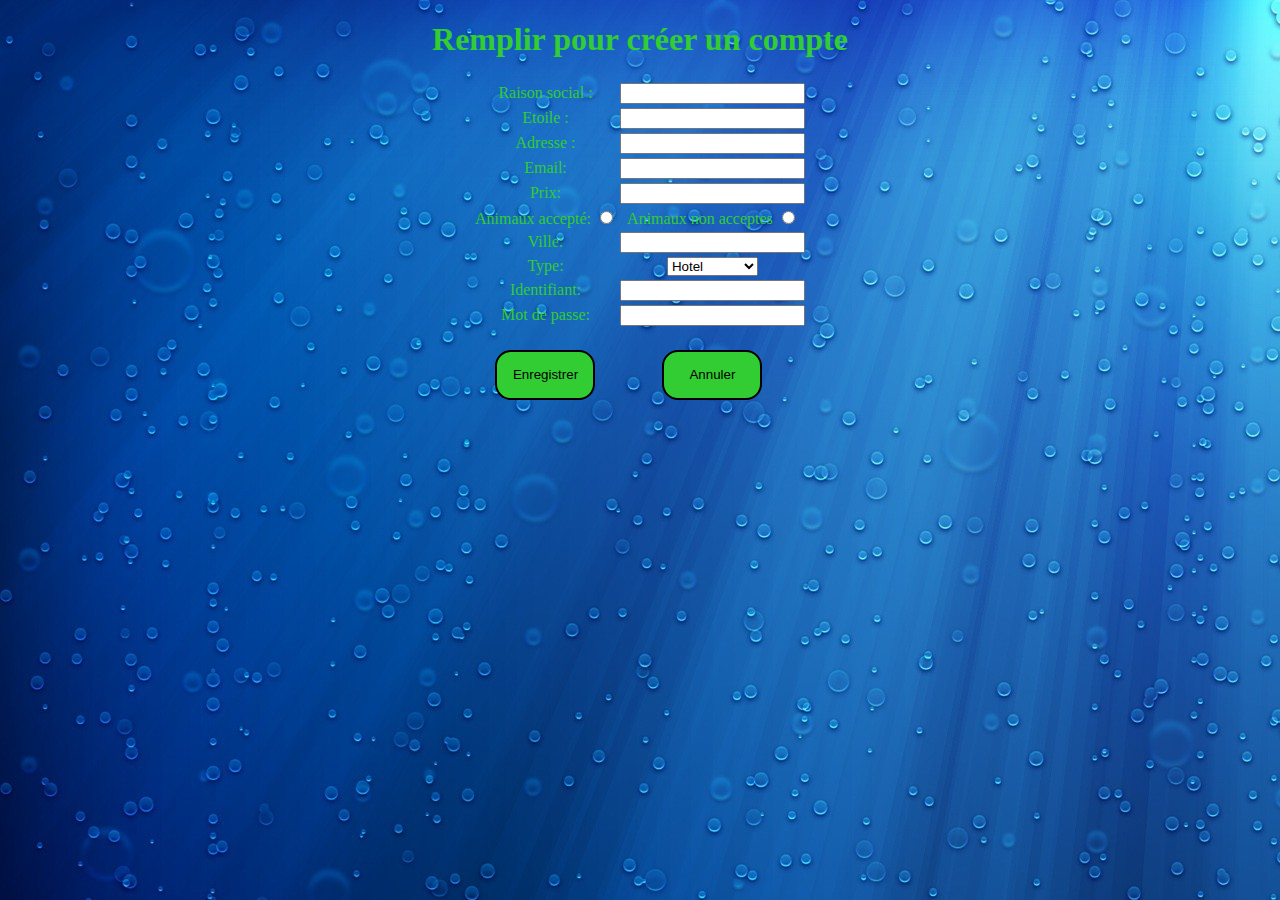
<file: ajouter.html>
<!DOCTYPE html>
<html>
<head>
	<meta charset="utf-8">
	<meta name="viewport" content="width=device-width, initial-scale=1">
	<title></title>
	<link rel="stylesheet" type="text/css" href="ajcss.css">
</head>
<body background="rfond.jpg">

	<h1 class="title1"> Remplir pour créer un compte</h1>
			
<table>
	<tr>  
		<td><label>Raison social :</label></td>     					
		<td><input type="text" name="t1"></td>
	</tr>

	<tr>  <td><label>Etoile :</label></td>   								  <td><input type="number" name="n2"> </td>
	</tr>

	<tr>  <td><label>Adresse :</label></td>   								  <td><input type="text" name="t2"></td>
	</tr>

	<tr>  <td><label>Email: </label></td>    					
		  <td><input type="text" name="t3"></td>
	</tr>

	<tr>  <td><label>Prix: </label></td>    					
		  <td><input type="text" name="t3"></td>
	</tr>

	<tr>
		<td> Animaux accepté: <input type="radio" name="r1"></td>
		<td> Animaux non acceptes <input type="radio" name="r1"></td>
	</tr>

	<tr>  <td><label>Ville: </label></td>    					
		  <td><input type="text" name="t3"></td>
	</tr>

	<tr>  <td><label>Type:</label></td>    					
		  <td>
				<select> 
					<option> Hotel </option>
					<option> Mobil home </option>
					<option> Sport </option>
					<option> Restaurant </option>
					<option> Cinéma </option>
		  </td>
	</tr>

	<tr>  <td><label>Identifiant: </label></td>    					
		  <td><input type="text" name="t3"></td>
	</tr>

	<tr>  <td><label>Mot de passe: </label></td>    					
		  <td><input type="password" name="t3"></td>
	</tr>													
	
	

	<tr>  
		<td>
			<button class="b3"> Enregistrer </button>
		</td>
		<td>	
			<button class="b3"> Annuler </button>
		</td>
			
	</tr>


</table>

</body>
</html>
</file>
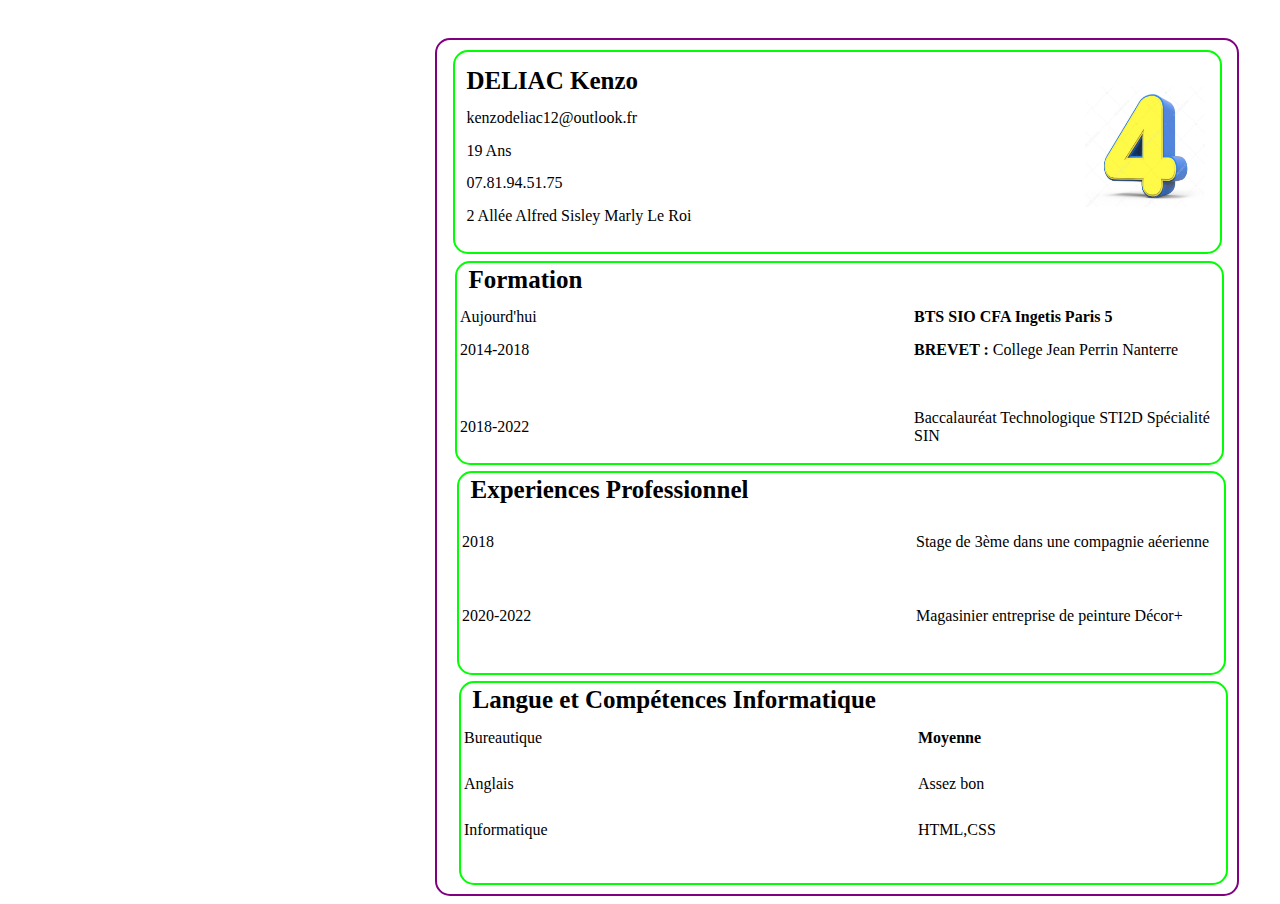
<file: cv.html>
<!DOCTYPE html>
<html>
<head>
	<meta charset="utf-8">
	<meta name="viewport" content="width=device-width, initial-scale=1">
	<title></title>
	<link rel="stylesheet" type="text/css" href="cvcss.css">
</head>
<body>

<div>
<div class="d1">
	<img src="n4.jpg" height="120" width="120">
   <li class="li1">DELIAC Kenzo</li>
   <li>kenzodeliac12@outlook.fr</li>
   <li>19 Ans</li>

   <li>07.81.94.51.75</li>
   <li>2 Allée Alfred Sisley Marly Le Roi</li>
   


<div class="d2">
	
<table  width="765" height="200">
	<li class="li3">Formation</li>
	<tr><td width="450" height="40">Aujourd'hui</td>
	<td><strong>BTS SIO CFA Ingetis Paris 5</strong></td>
</tr>
<tr><td height="10">2014-2018</td>
<td><strong>BREVET :</strong> College Jean Perrin Nanterre</td>
</tr>
<tr><td >2018-2022</td>
<td>Baccalauréat Technologique STI2D Spécialité SIN</td>
</tr>

</table>
  
<div class="d3">
	
<table  width="765" height="150">
	<li class="li3">Experiences Professionnel</li>
	<tr><td width="450">2018</td>
	<td>Stage de 3ème dans une compagnie aéerienne</td>
</tr>
<tr><td >2020-2022</td>
<td>Magasinier entreprise de peinture Décor+</td>
</tr>
</table>
<div class="d4">
	
<table height="140">
	<li class="li3">Langue et Compétences Informatique</li>
	<tr><td width="450">Bureautique</td>
	<td><strong>Moyenne</strong></td>
</tr>
<tr><td >Anglais</td>
<td>Assez bon</td>
</tr>

<tr><td >Informatique</td>
<td>HTML,CSS</td>
</tr>
</table>

</div>



</div>

</body>
</html>
</file>
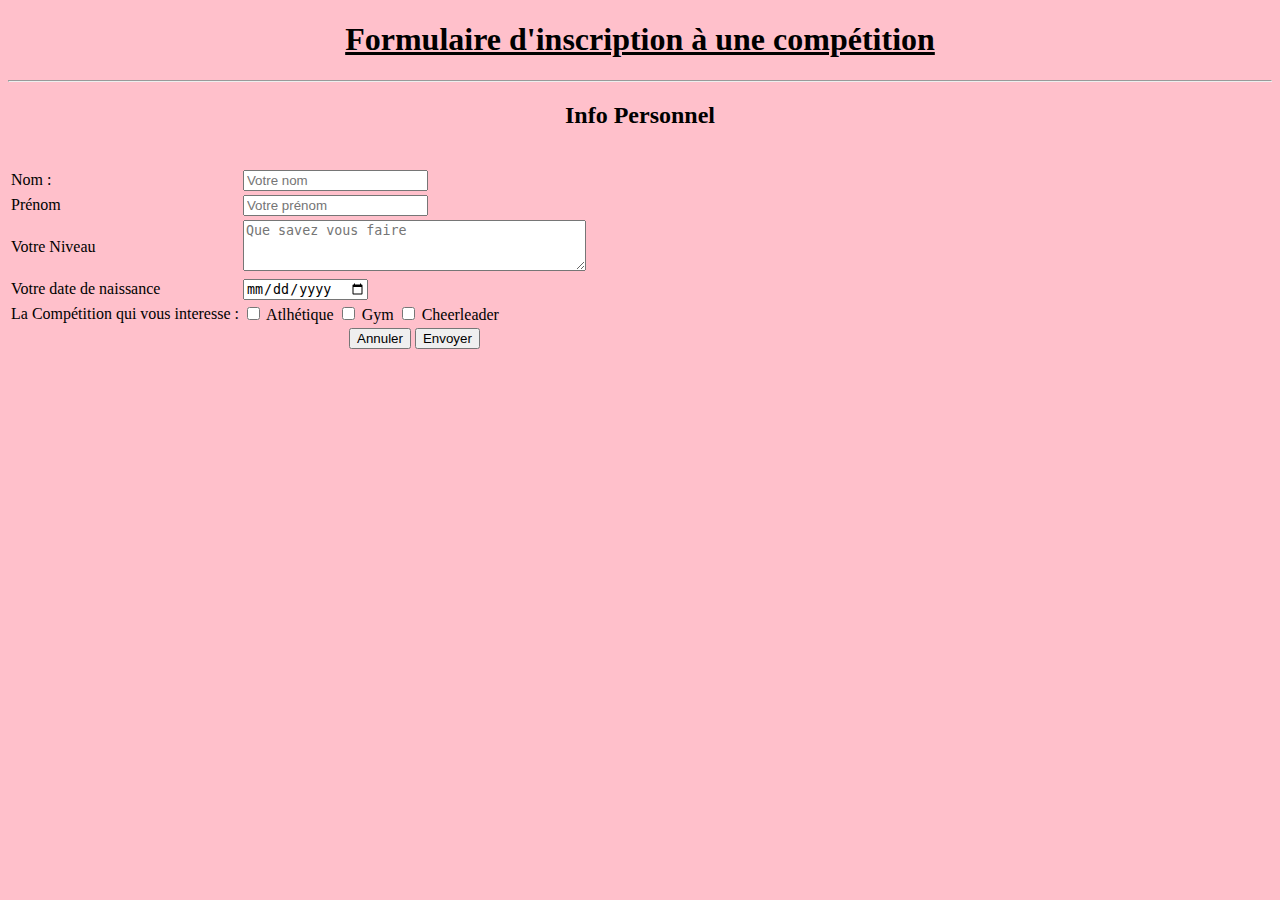
<file: formulaire.html>
<!DOCTYPE html>
<html>
<head>
	<meta charset="utf-8">
	<meta name="viewport" content="width=device-width, initial-scale=1">
	<title></title>
</head>
<body bgcolor="pink">

<form>
<center><h1><u>Formulaire d'inscription à une compétition</u></h1></center>
<hr>
<center><h2>Info Personnel</h2>
</center>
<table>


<tr>  <td> <label>Nom :</label> </td> <td> <input type="text" name="t1"placeholder ="Votre nom">  </td>  </tr>

<tr>  <td> <label>Prénom</label> </td> <td> <input type="text" name="t2"placeholder ="Votre prénom">  </td>  </tr>
<tr>  <td> Votre Niveau </td> <td> <textarea cols ="40" rows = "3"placeholder="Que savez vous faire"></textarea>  </td>  </tr>
<tr>  <td> <label>Votre date de naissance</label> </td> <td> <input type="date" name="d1">  </td></tr>
<tr>  <td> <label>La Compétition qui vous interesse :</label> </td> <td> 


<input type="checkbox" name="c1"> Atlhétique
<input type="checkbox" name="c2"> Gym
<input type="checkbox" name="c2"> Cheerleader</td>  </tr>



<br><tr> <td>  </td><td> <center><input type="button" name="b2" value="Annuler"> <input type="button" name="b1" value ="Envoyer"> </center> </td></tr>



</table>


















</form>
</body>
</html>
</file>
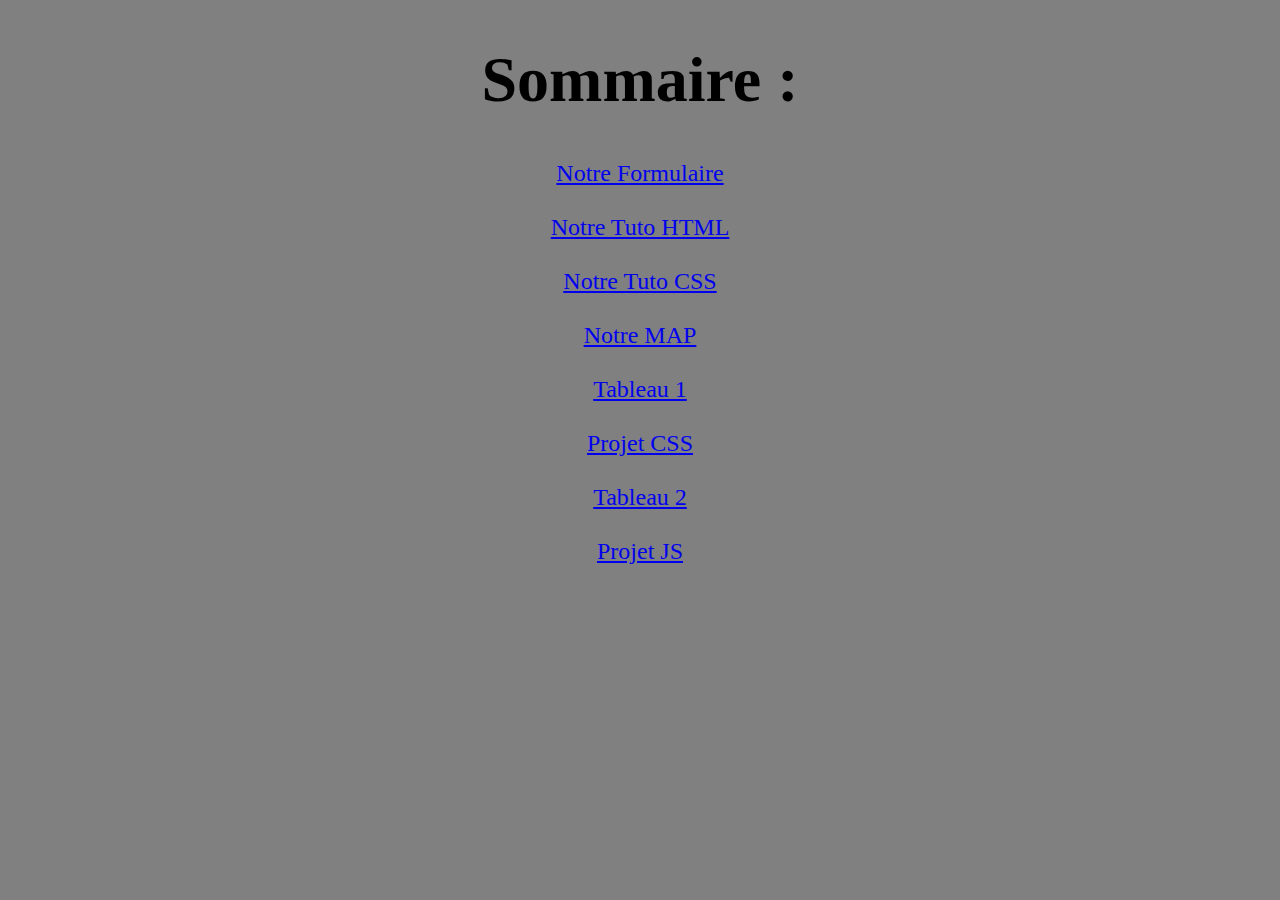
<file: lien.html>
<!DOCTYPE html>
<html>
<head>
	<meta charset="utf-8">
	<meta name="viewport" content="width=device-width, initial-scale=1">
	<title></title>
</head>
<body bgcolor="grey">

<font size ="6"><center><h1>Sommaire :</h1></center></font>
<font size ="5">
<center><a href="formulaire.html"target="f2">Notre Formulaire</a><br></center>
<center><br><a href="tuto_html.html"target="f2"target="f2"target="f2">Notre Tuto HTML</a><br></center>
<center><br><a href="tuto_css.html"target="f2"target="f2">Notre Tuto CSS</a><br></center>
<center><br><a href="map.html"target="f2">Notre MAP</a></center>
<center><br><a href="tableau.html"target="f2">Tableau 1</a></center>
<center><br><a href="sommairetp.html"target="f2">Projet CSS</a></center>
<center><br><a href="tableau1.html"target="f2">Tableau 2</a></center>
<center><br><a href="sommairetpjs.html"target="f2">Projet JS</a></center>


</body>
</html>
</font>
</file>
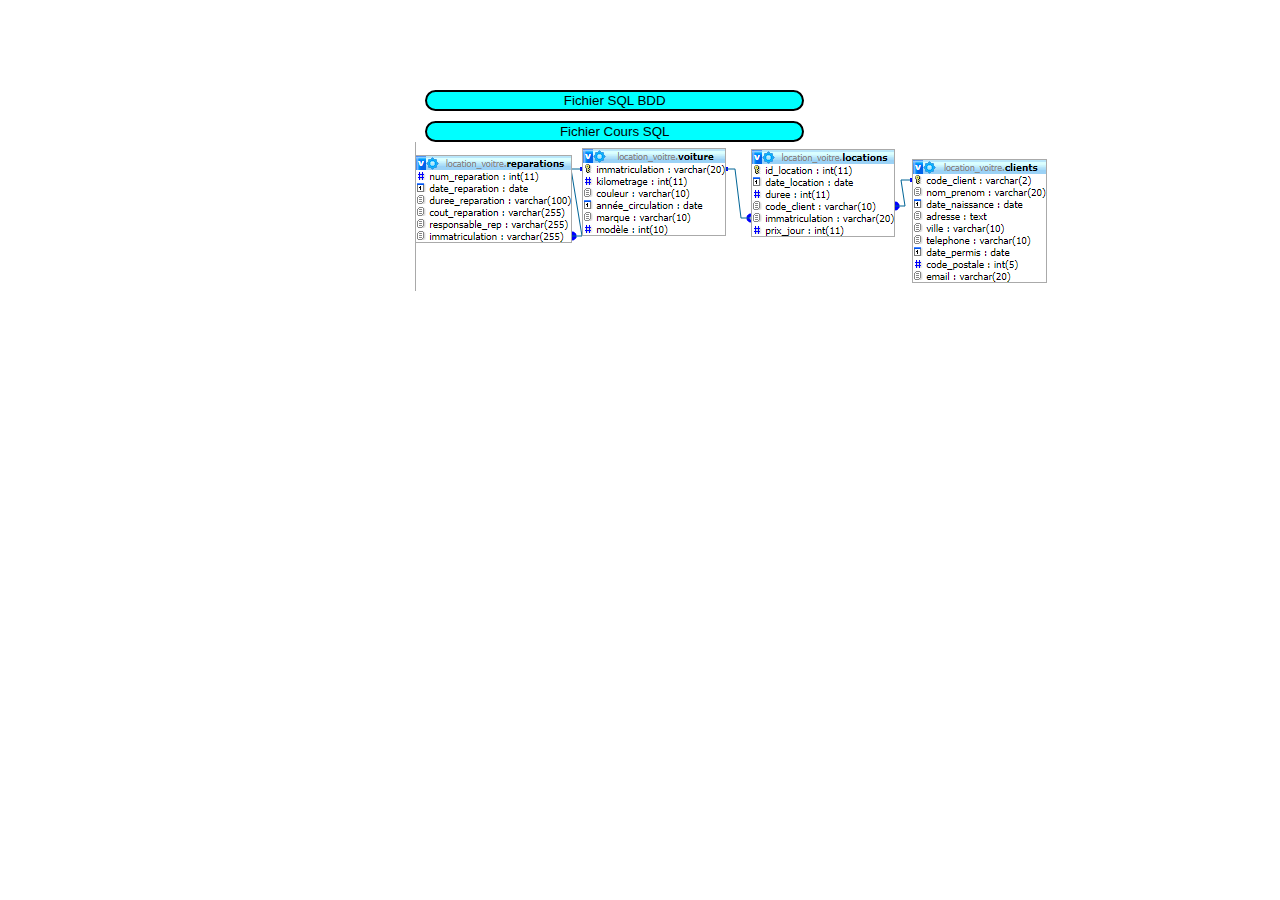
<file: Locvoiture.html>
<!DOCTYPE html>
<html lang="en">
<head>
    <meta charset="UTF-8">
    <meta http-equiv="X-UA-Compatible" content="IE=edge">
    <meta name="viewport" content="width=device-width, initial-scale=1.0">
    <title>Document</title>
    <link rel="stylesheet" href="locvoiture.css">
</head>
<body>
    <h1>  Location Voiture  </h1>
    <div>
    <button onclick="window.location.href ='location_voitre.sql';">Fichier SQL BDD</button>
    <button onclick="window.location.href ='courssql.odt';">Fichier Cours SQL </button>
    

</div>
<img src="courssql.PNG" alt="">
</body>
</html>
</file>
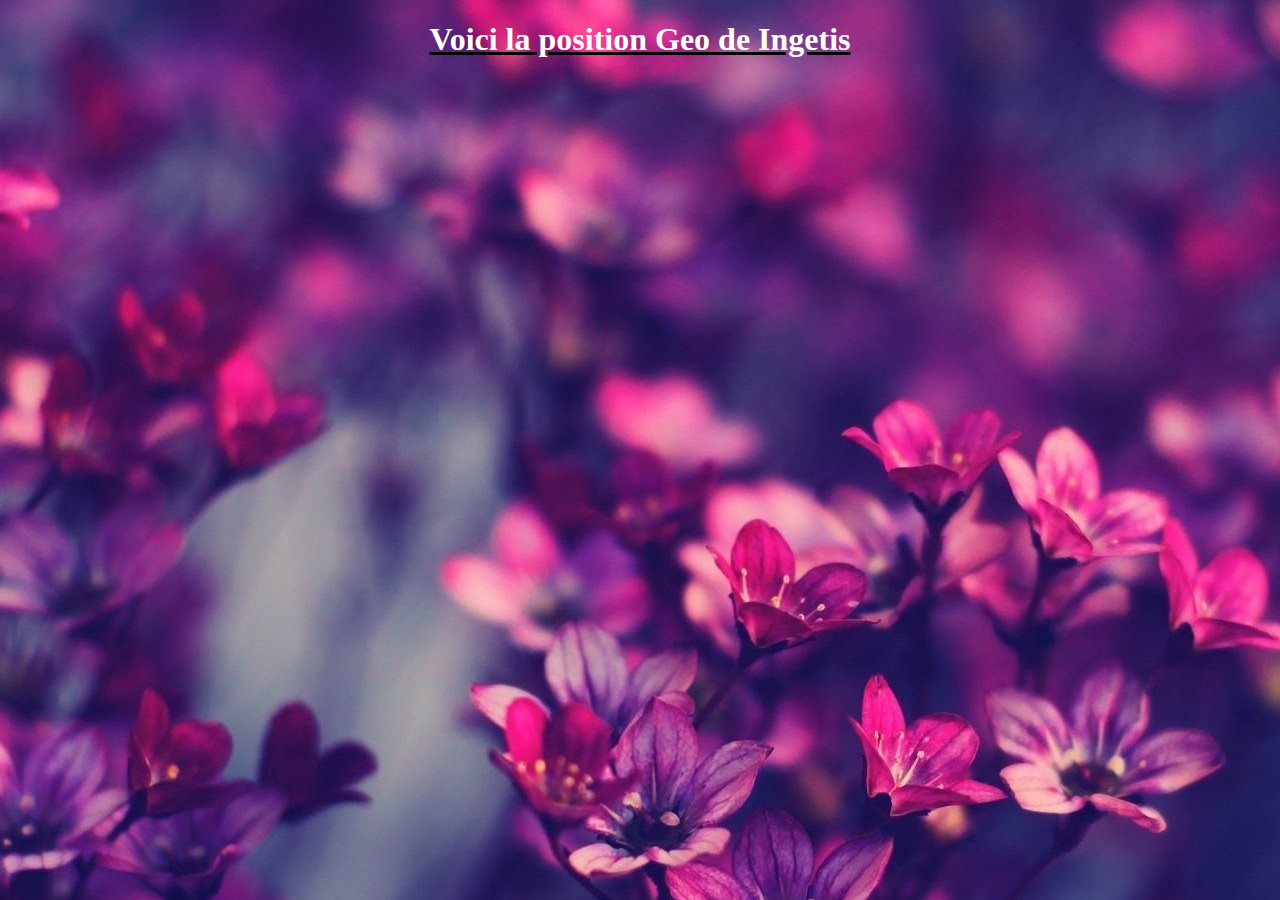
<file: map.html>
<!DOCTYPE html>
<html>
<head>
	<meta charset="utf-8">
	<meta name="viewport" content="width=device-width, initial-scale=1">
	<title></title>
</head>
<body background="fond.jpg">

<center><u><h1><font color="white">Voici la position Geo de Ingetis</u></h1></center>
<center><iframe src="https://www.google.com/maps/embed?pb=!1m18!1m12!1m3!1d168053.68126558114!2d2.07926892500001!3d48.84221400000001!2m3!1f0!2f0!3f0!3m2!1i1024!2i768!4f13.1!3m3!1m2!1s0x47e6721cc9189b8b%3A0x6207b0c22616df2c!2sIngetis%20Paris!5e0!3m2!1sen!2sfr!4v1665060487911!5m2!1sen!2sfr" width="600" height="450" style="border:0;" allowfullscreen="" loading="lazy" referrerpolicy="no-referrer-when-downgrade"></iframe></center>

</body>
</html>
</file>
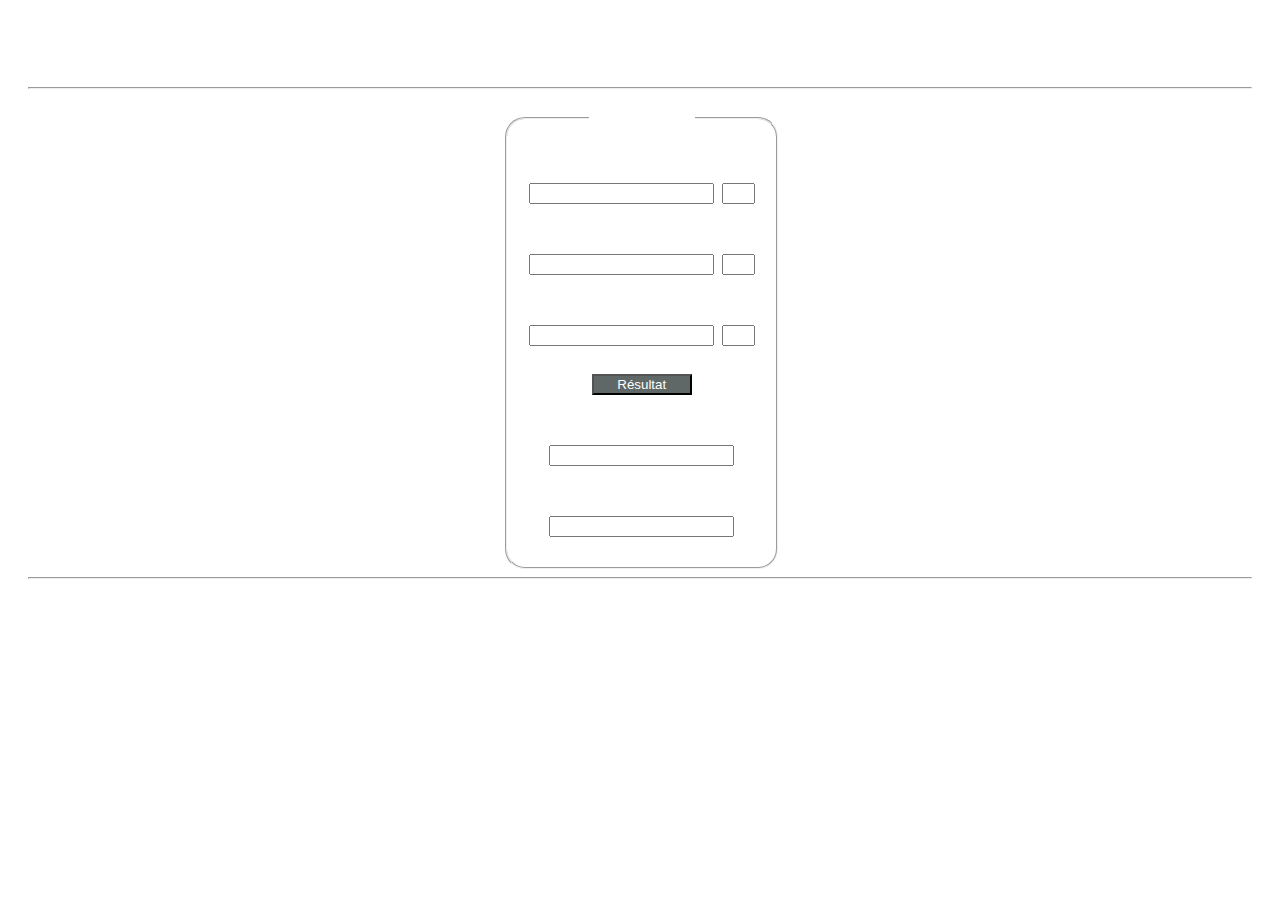
<file: moyenne.html>
<!DOCTYPE html>
<html lang="en">
<head>
    <meta charset="UTF-8">
    <meta http-equiv="X-UA-Compatible" content="IE=edge">
    <meta name="viewport" content="width=device-width, initial-scale=1.0">
    <title>Document</title>
    <script src="moyennejs.js"></script>
    <link rel="stylesheet" href="moyenne.css">
</head>
<body style="color: white;">
    <div>
        <h3>Calcul de moyenne avec coef : </h3>
        <hr>
        <fieldset>
            <legend>&nbsp; Relevé Notes &nbsp; </legend>

            <p><u>Note 1</u></p> <input type="text"name="t1" id="t1"> &nbsp;<input type="text"name="t4" id="t4"FONT size="1pt">
            <p><u>Note 2</u></p> <input type="text"name="t2" id="t2"> &nbsp;<input type="text"name="t5" id="t5"FONT size="1pt">
            <p><u>Note 3</u></p> <input type="text"name="t3" id="t3"> &nbsp;<input type="text"name="t6" id="t6"FONT size="1pt">
            <div class="resultat">
                <button onclick="resultat()">Résultat</button>


            <p><u>Votre Moyenne :</u></p><input type="text"name="t7" id="t7">
            <p><u>Le resultat :</u></p><input type="text"name="t8" id="t8">
        
        </fieldset>

        <hr>
    </div>
</body>
</html>
</file>
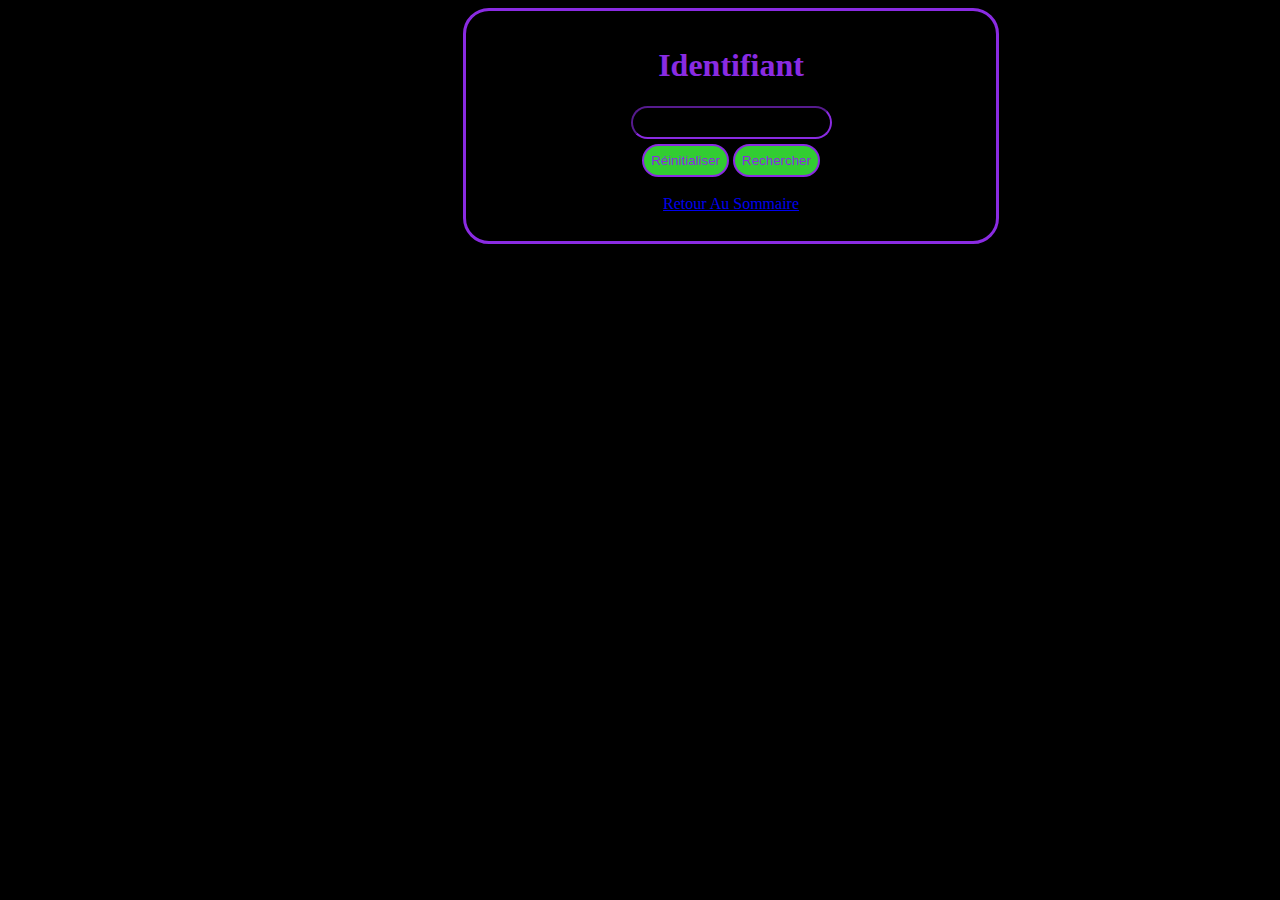
<file: rechercher.html>
<!DOCTYPE html>
<html>
<head>
	<meta charset="utf-8">
	<meta name="viewport" content="width=device-width, initial-scale=1">
	<title></title>
	<link rel="stylesheet" type="text/css" href="style4.css">
</head>
<body>
	<div>
<h1>Identifiant</h1>
<input type="text" name="">

<br><button>Réinitialiser</button>
<button>Rechercher</button>

<center><br><a href="testbut.html">Retour Au Sommaire</a></center>



</body>
</html>
</file>
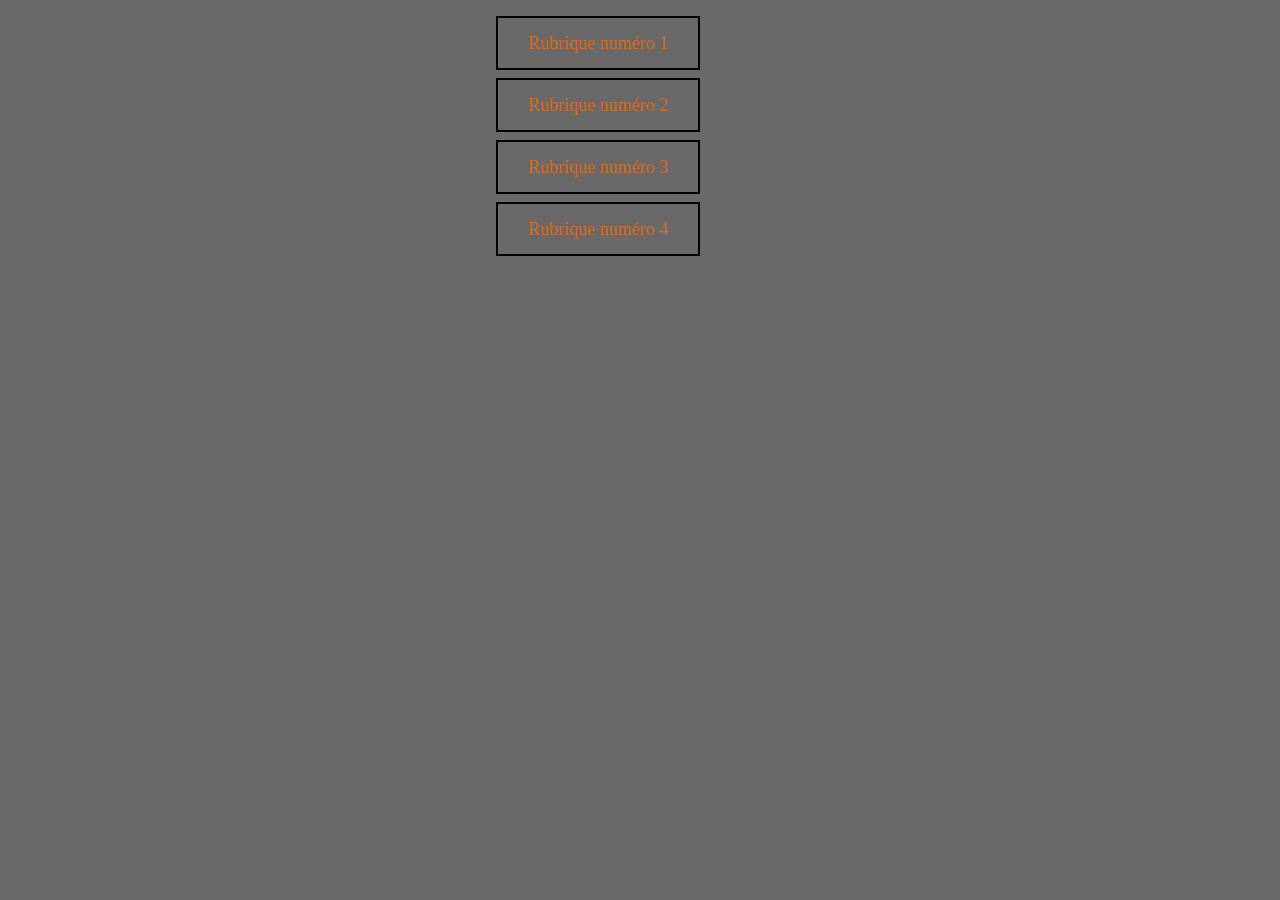
<file: rubrique.html>
<!DOCTYPE html>
<html>
<head>
	<meta charset="utf-8">
	<meta name="viewport" content="width=device-width, initial-scale=1">
	<title></title>
<link rel="stylesheet" type="text/css" href="rubcss.css">

</head>
<body>


<div>
	<ul>
		<li>Rubrique numéro 1</li>
		<li>Rubrique numéro 2</li>
		<li>Rubrique numéro 3</li>
		<li>Rubrique numéro 4</li>
	</ul>



</div>

</body>
</html>
</file>
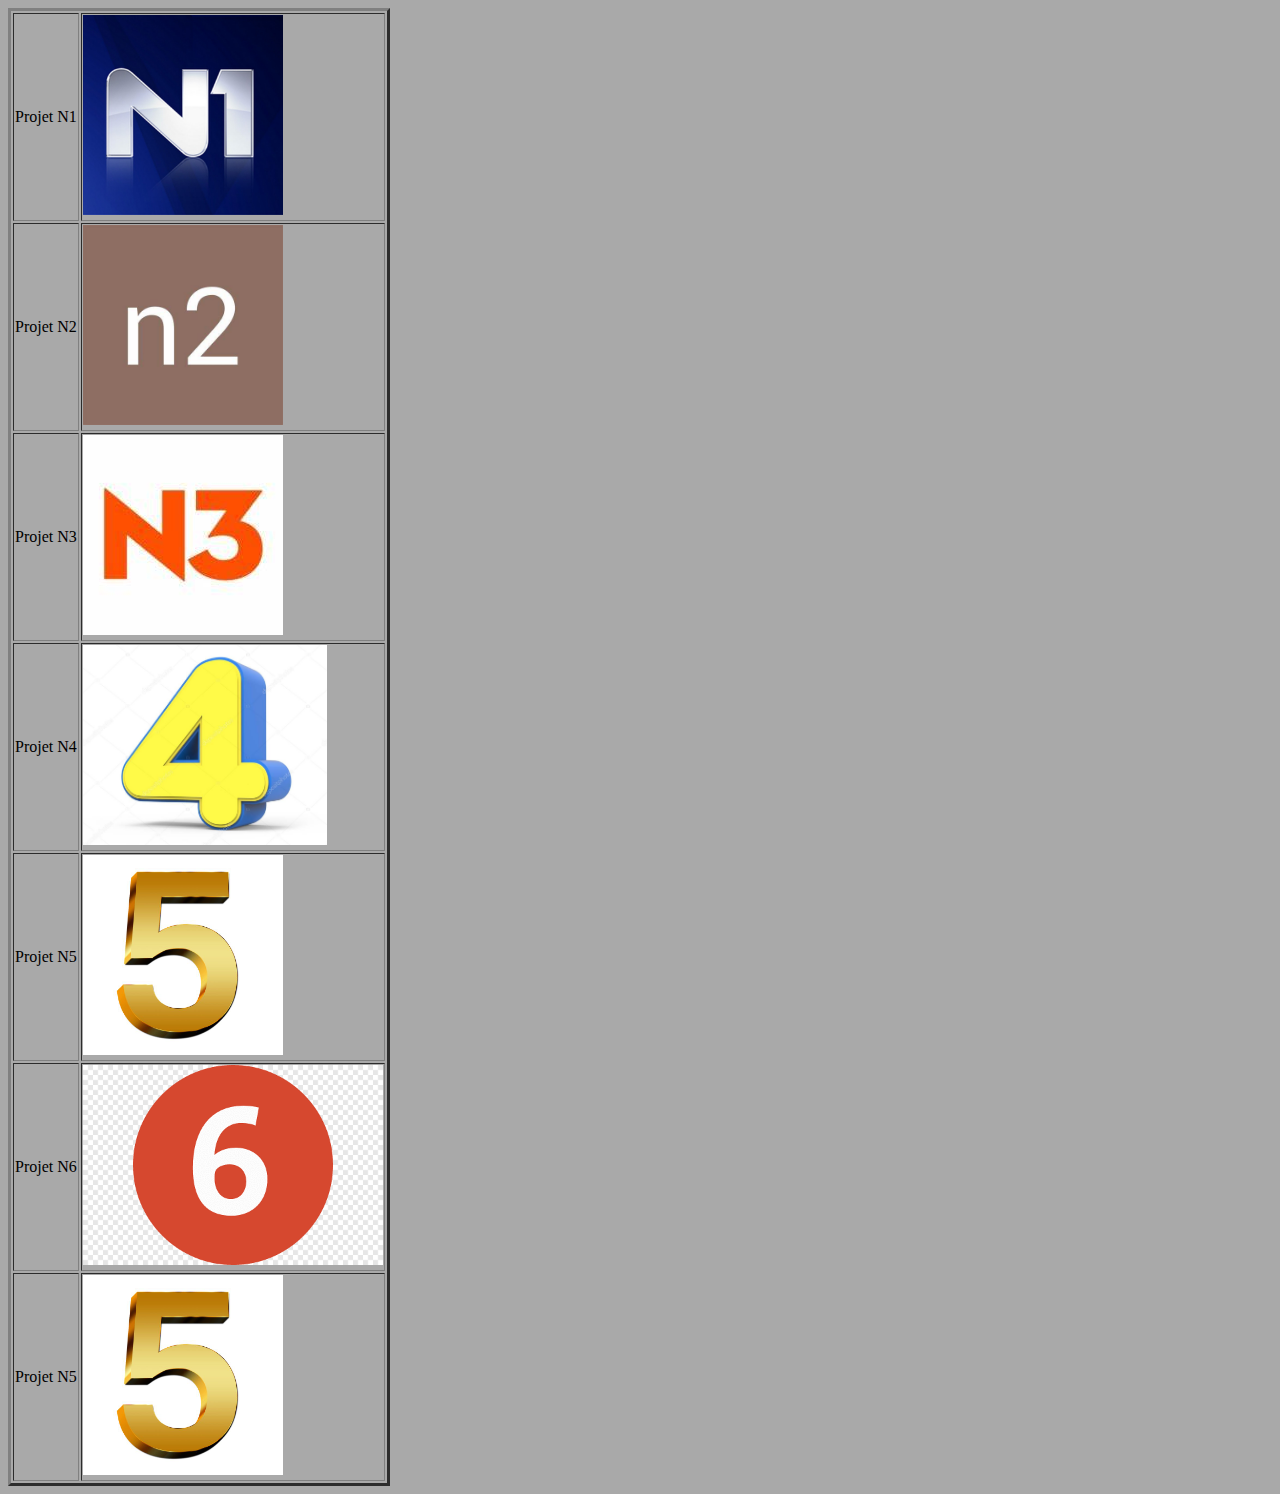
<file: sommairetp.html>
<!DOCTYPE html>
<html>
<head>
	<meta charset="utf-8">
	<meta name="viewport" content="width=device-width, initial-scale=1">
	<title></title>
	<link rel="stylesheet" type="text/css" href="style5.css">
</head>

<body>
<table border="3">
	<tr>
		<td cellspacing="20%"> Projet N1</td>

		<td><a href="tp1.html"><img src="n1.jpg" height="200"></a></td>


	</tr>
	<tr><td> Projet N2</td>
		<td><a href="testbut.html"><img src="n2.jpg" height="200"></a></td></tr>

<tr><td> Projet N3</td>
		<td><a href="tp11.html" target="_blank"><img src="n3.jpg" height="200"></a></td></tr>
	

	<tr><td> Projet N4</td>
		<td><a href="rubrique.html" target="_blank"><img src="n4.jpg" height="200"></a></td></tr>

		<tr><td> Projet N5</td>
		<td><a href="cv.html" target="_blank"><img src="n5.jpg" height="200"></a></td></tr>

		<tr><td> Projet N6</td>
			<td><a href="sousmenu.html" target="_blank"><img src="n6.png" height="200"></a></td></tr>
			
			<tr><td> Projet N5</td>
				<td><a href="cv.html" target="_blank"><img src="n5.jpg" height="200"></a></td></tr>
</table>





</body>
</html>
</file>
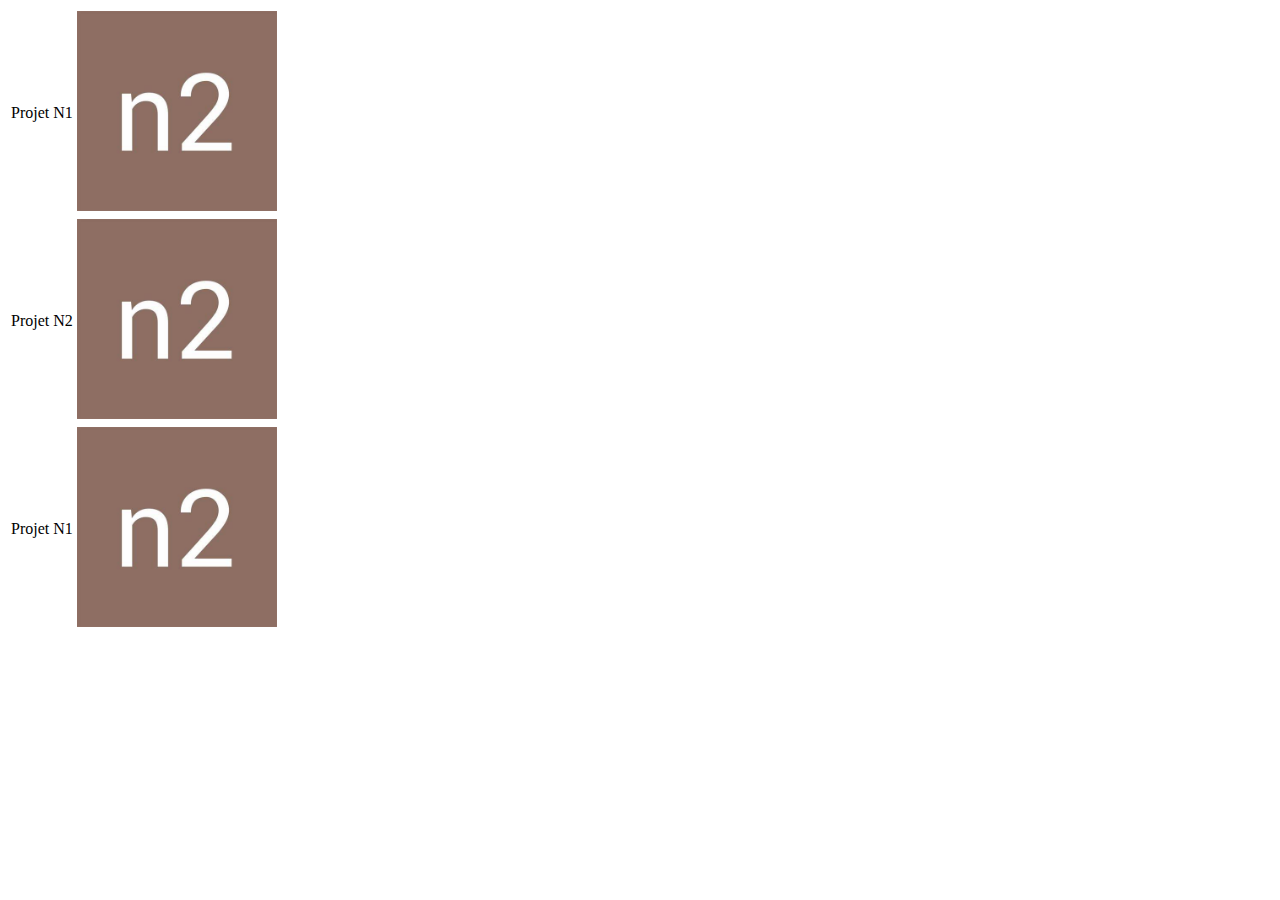
<file: sommairetpjs.html>
<!DOCTYPE html>
<html lang="en">
<head>
    <meta charset="UTF-8">
    <meta http-equiv="X-UA-Compatible" content="IE=edge">
    <meta name="viewport" content="width=device-width, initial-scale=1.0">
    <title>Document</title>
</head>
<body>
    <table>
        
            <tr><td> Projet N1</td>
                <td><a href="tp1js.html"><img src="n2.jpg" height="200"></a></td></tr>


                <tr><td> Projet N2</td>
                    <td><a href="tp2js.html"><img src="n2.jpg" height="200"></a></td></tr>

                    <tr><td> Projet N1</td>
                        <td><a href="moyenne.html"><img src="n2.jpg" height="200"></a></td></tr>

        </tr>
    </table>
</body>
</html>
</file>
<file: ajcss.css>
body
{
	background-color: salmon;
	text-align: center;
	color: limegreen;
}

.h1orga
{
	color: white;
	font-family: verdana;
	font-size: 3em;
}

.div1
{
	border: 2px solid whitesmoke ;
	width: 50%;
	margin-right: auto;
	margin-left: auto;
	border-radius: 25px;
	padding: 15px 32px;
}

.b1
{
	width: 300px;
	border: 2px solid black;
	border-radius: 26px;
	background-color: white;
	height: 50px;
	margin-top: 4px;

}

.b1:hover 
{
	background-color: black ;
	color: white;
	transform: rotate(5deg);
	cursor: pointer;
}

.b2
{
	width: 300px;
	border: 2px solid black;
	border-radius: 26px;
	background-color: white;
	height: 50px;
	margin-top: 4px;

}

.b2:hover 
{
	background-color: black ;
	color: white;
	cursor: pointer;
}

.div2
{
	border: 2px solid black ;
	width: 40%;
	margin-right: auto;
	margin-left: auto;
	border-radius: 25px;
	padding: 15px 32px;
}

.mdp1
{
	border: 2px solid black ;
	width: 40%;
	margin-right: auto;
	margin-left: auto;
	margin-top: 25px;
	margin-bottom: 10px;
	border-radius: 25px;
	padding: 15px 32px;	
}

.title1
{
	color: limegreen;
	font-size: 2em;
	margin-bottom: 20ox;
}

label
{
	color: limegreen; 
}

table
{
	margin-top: auto;
	margin-bottom: auto;
	margin-left: auto;
	margin-right:auto ;
}

.b3
{
	width: 100px;
	border: 2px solid black;
	border-radius: 16px;
	background-color: limegreen;
	height: 50px;
	margin-top: 20px;

}

.b3:hover 
{
	background-color: black ;
	color: limegreen;
	transform: rotate(5deg);
	cursor: pointer;
}
</file>
<file: cvcss.css>
body
{
	margin-left: 15%;
	margin-top: 3%;
}
div
{
	border: 2px solid purple;
	width: 800px;
	height: 854px;
	margin-left: 22.5%;
	border-radius: 15px;
	margin-top: 10px;
	
}

.d1
{
	border: 2px solid lime;
	width: 765px;
	height: 200px;
	margin-left: 2%;
	list-style: none;
}
.d2
{
	border: 2px solid lime;
	width: 765px;
	height: 200px;
	margin-left: 0%;
	margin-top: 4.7%;
	list-style: none;

}

.d3
{
	border: 2px solid lime;
	width: 765px;
	height: 200px;
	margin-left: 0%;
	margin-top: -3%;
	list-style: none;

}

li
{
   margin-left: 1.5%;
   padding-top: 3px;
   margin-top: 1.5%;
}



.li1
{
	font-size: 25px;
	font-weight: bold;



}


.li2
{
	margin-bottom: 0px;
	font-size: 25px;
	font-weight: bold;

}
img
{
	float: right;
	margin-top: 4.5%;
	margin-right: 15px;


}
.li3
{
	font-size: 25px;
	font-weight: bold;
margin-top: 0px;


}

.d4
{
	border: 2px solid lime;
	width: 765px;
	height: 200px;
	margin-left: 0%;
	list-style: none;
	margin-top: 27px;
}
</file>
<file: locvoiture.css>
h1
{
    text-align: center;
    color: white;
}

button
{
    background-color: aqua;
    border: 2px solid black;
    border-radius: 16px;
    color: rgb(0, 0, 0);
    margin-left: 33%;
    width: 30%;
    margin-top: 10px;
}

button:hover
{
    background-color: black;
    border-color: aqua;
    color: white;
    
}

img
{
    margin-left: 32%;
}
</file>
<file: moyenne.css>
div{

    margin: 10px 10px;
    padding: 10px;
  }

 
  .resultat{
    text-align: center;
  }

  fieldset
  {
    width: 20%;
    margin-left: 39%;
    border-radius: 20px;
    margin-top: 20px;


  }
button:hover
{
  cursor: pointer;
  color: white;
  background-color: black;
}
  div
  {
    margin-top: 18px;
    text-align: center;
  }

  button
  {
    border-radius: 16px solid grey;
    width: 100px;
    background-color: rgb(96, 103, 103);
    color: white;
  }
  h1
  {
    text-decoration: underline;
    font-size: 1.1em;
    font-family: fantasy;
    text-align: center;
    font-style: italic;


  }
</file>
<file: style4.css>
body
{
	text-align: center;
	background: black;
}

h2
{
	color: limegreen;
}

h1
{

	color: blueviolet;
	text-align: center;
}
div
{
	border-radius: 26px;
    margin-left: 50%;
    margin-left: 36%;
	border: solid blueviolet;
	width: 500px;
	height: 200px;
	padding: 15px 15px;
}
button
{
	
color: blueviolet;
border: 2px solid blueviolet;
border-radius: 26px;
margin-top: 5px;
padding: 7px 7px;
background-color: limegreen;
}
input
{
	color: white;
	text-align: center;
	background-color: black;
	border-radius: 26px;
	border-color: blueviolet;
	padding: 7px 10px;
}
button:hover
{
	background-color: limegreen;
	color: white;
	transform: skew(10deg);
	cursor: pointer;

}
</file>
<file: rubcss.css>
body
{
	background-color: dimgrey;
	padding-left: 35%;
	padding-right: 13%;
}

ul li
{
	width: 200px;
	height: 50px;
	border: 2px solid black;
	background-color: dimgrey;
	color: chocolate;
	list-style: none;
	font-size: 18px;
	text-align: center;
	line-height: 50px;
	margin-bottom: 8px;
}

ul li:hover
{
cursor: pointer;
width: 250px;
background-color: sandybrown;
color: whitesmoke;
font-weight: bold;
border: 2px solid ghostwhite;
transition: all 0.5s;
}


div
{
	margin-right: auto;
	border-color: sandybrown;
}
</file>
<file: style5.css>
body
{
	background-color: darkgrey;
</file>
